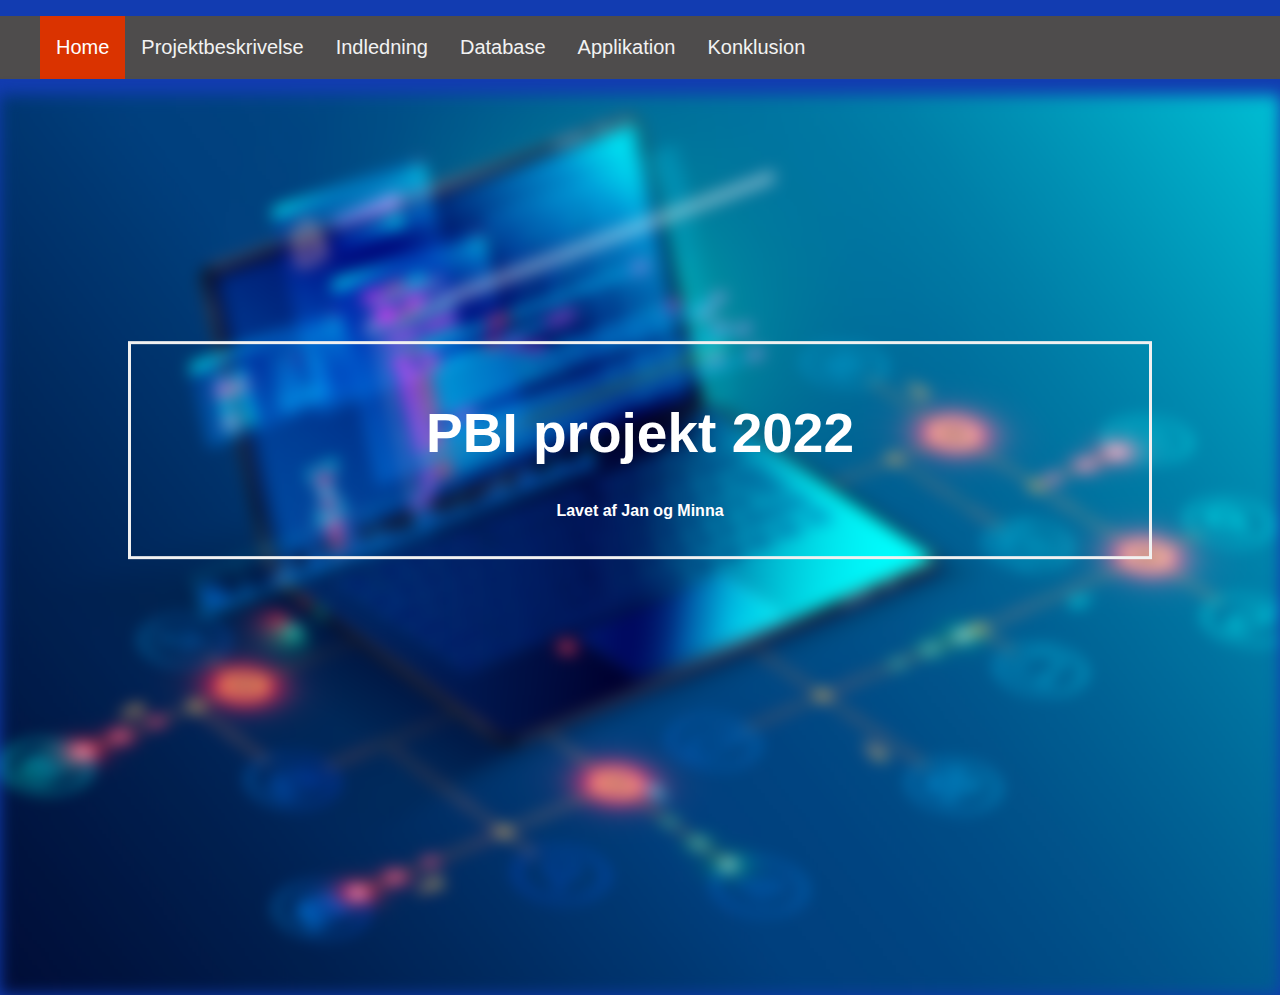
<file: index.html>
<!DOCTYPE html>
<html lang="en">
<head>
    <meta charset="UTF-8">
    <meta http-equiv="X-UA-Compatible" content="IE=edge">
    <meta name="viewport" content="width=device-width, initial-scale=1.0">
    <title>Index</title>
    <link rel="stylesheet" href="stylesheets/stylesheet.css">
    <link rel="stylesheet" href="stylesheets/Index.css">
</head>
        
    
        <body>
        
           
        
        <ul class="topnav">
                <a class="active" href="index.html">Home</a>
                <a href="Projektbeskrivelse.html">Projektbeskrivelse</a>
                <a href="Indledning.html">Indledning</a>
                <a href="Database.html">Database</a>
                <a href="Applikation.html">Applikation</a>
                <a href="Konklusion.html">Konklusion</a>
                </ul> 
        
        
          <div class="bg-image"></div>

          <div class="bg-text">
            <h1 style="font-size:55px">PBI projekt 2022</h1>
            <p>Lavet af Jan og Minna</p>
          </div>
        
        </body>
        </html>
</file>
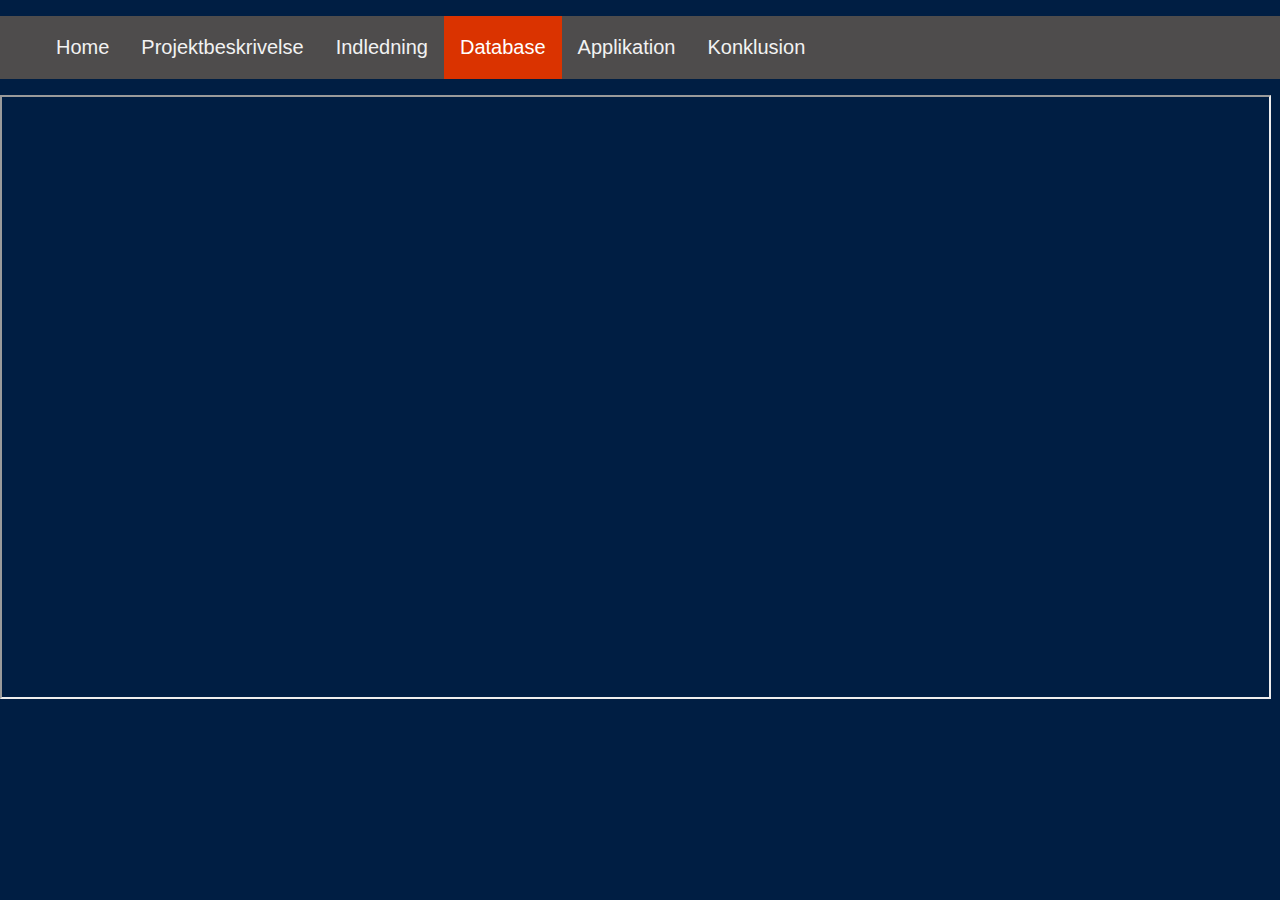
<file: Database.html>
<!doctype html>
<html>
    <head>
        <meta charset='utf-8'/>
        <title>Database</title>
        <link rel="stylesheet" href="stylesheets/stylesheet.css">

    </head>
    <body>
        <ul class="topnav">
            <a href="index.html">Home</a>
            <a href="Projektbeskrivelse.html">Projektbeskrivelse</a>
            <a href="Indledning.html">Indledning</a>
            <a class="active" href="Database.html">Database</a>
            <a href="Applikation.html">Applikation</a>
            <a href="Konklusion.html">Konklusion</a>
            </ul> 
        
            <p> <iframe src="Database.pdf" width="99%" height="600" frameborder="1"></iframe>
    </body>
</html>
</file>
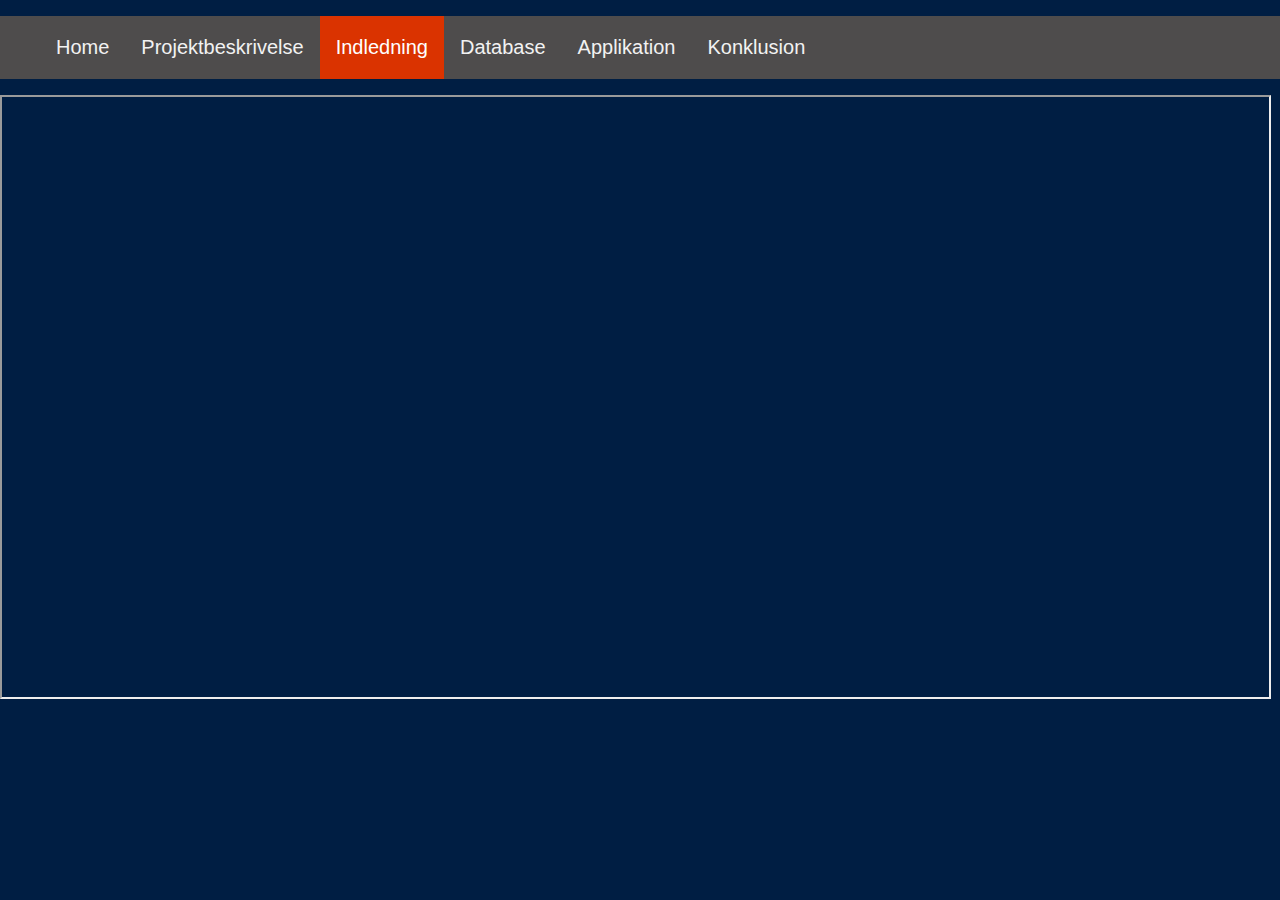
<file: Indledning.html>
<!doctype html>
<html>
    <head>
        <meta charset='utf-8'/>
        <title>Indledning</title>
        <link rel="stylesheet" href="stylesheets/stylesheet.css">  
    </head>
    
     

        <ul class="topnav">
          <a href="index.html">Home</a>
          <a href="Projektbeskrivelse.html">Projektbeskrivelse</a>
          <a class="active" href="Indledning.html">Indledning</a>
          <a href="Database.html">Database</a>
          <a href="Applikation.html">Applikation</a>
          <a href="Konklusion.html">Konklusion</a>
          </ul> 
    
          <p> <iframe src="Indledning.pdf" width="99%" height="600" frameborder="1"></iframe>
          </p>
    </body>
</html>
</file>
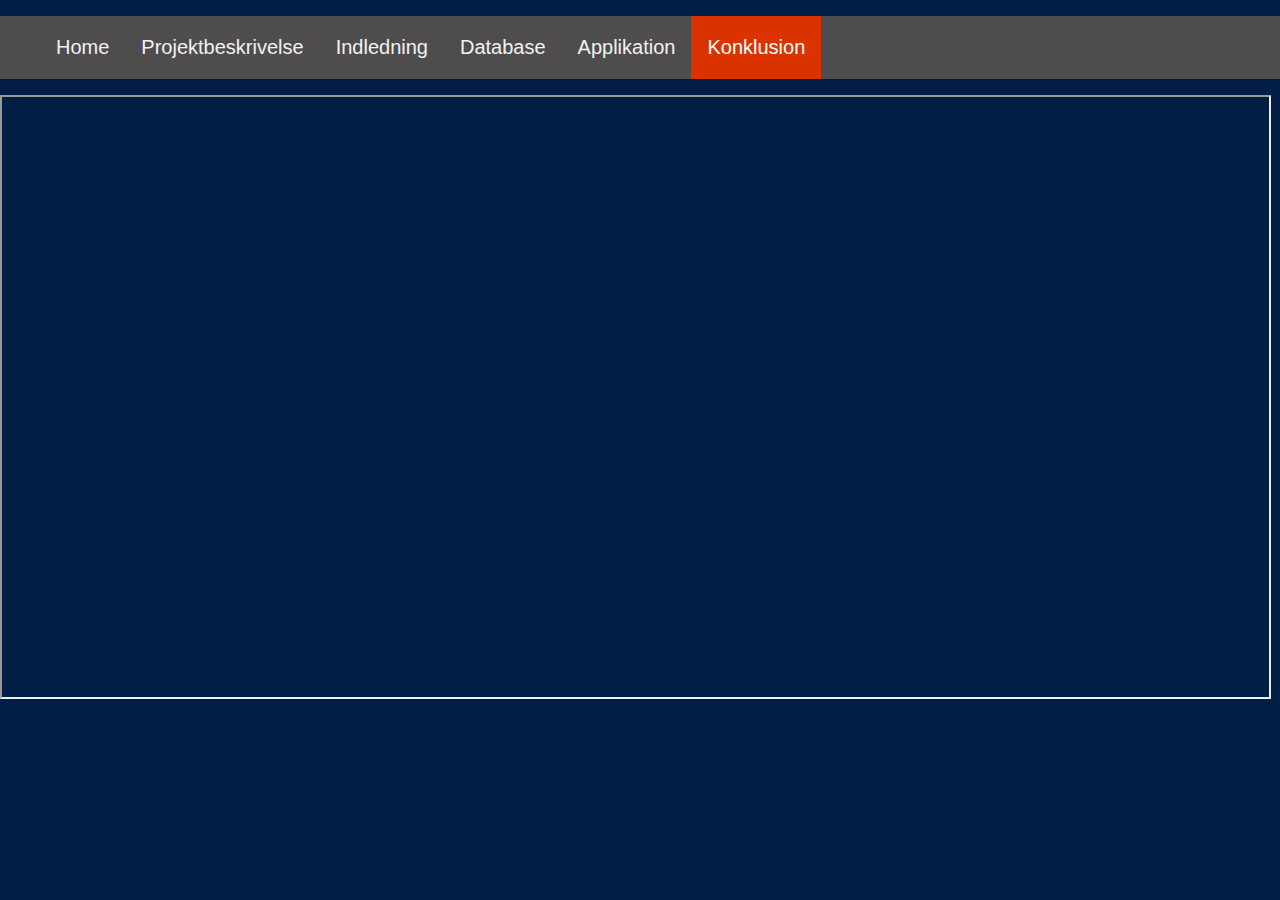
<file: Konklusion.html>
<!doctype html>
<html>
    <head>
        <title>Konklusion</title>
        <meta charset="UTF-8">
        <meta name="viewport" content="width=device-width, initial-scale=1.0">
        <link rel="stylesheet" href="stylesheets/stylesheet.css">
    </head>
    <body id='bod'>

        <ul class="topnav">
            <a href="index.html">Home</a>
            <a href="Projektbeskrivelse.html">Projektbeskrivelse</a>
            <a href="Indledning.html">Indledning</a>
            <a href="Database.html">Database</a>
            <a href="Applikation.html">Applikation</a>
            <a class="active" href="Konklusion.html">Konklusion</a>
            </ul> 
  
            <p> <iframe src="Konklusion.pdf" width="99%" height="600" frameborder="1"></iframe>
    </body>
</html>
</file>
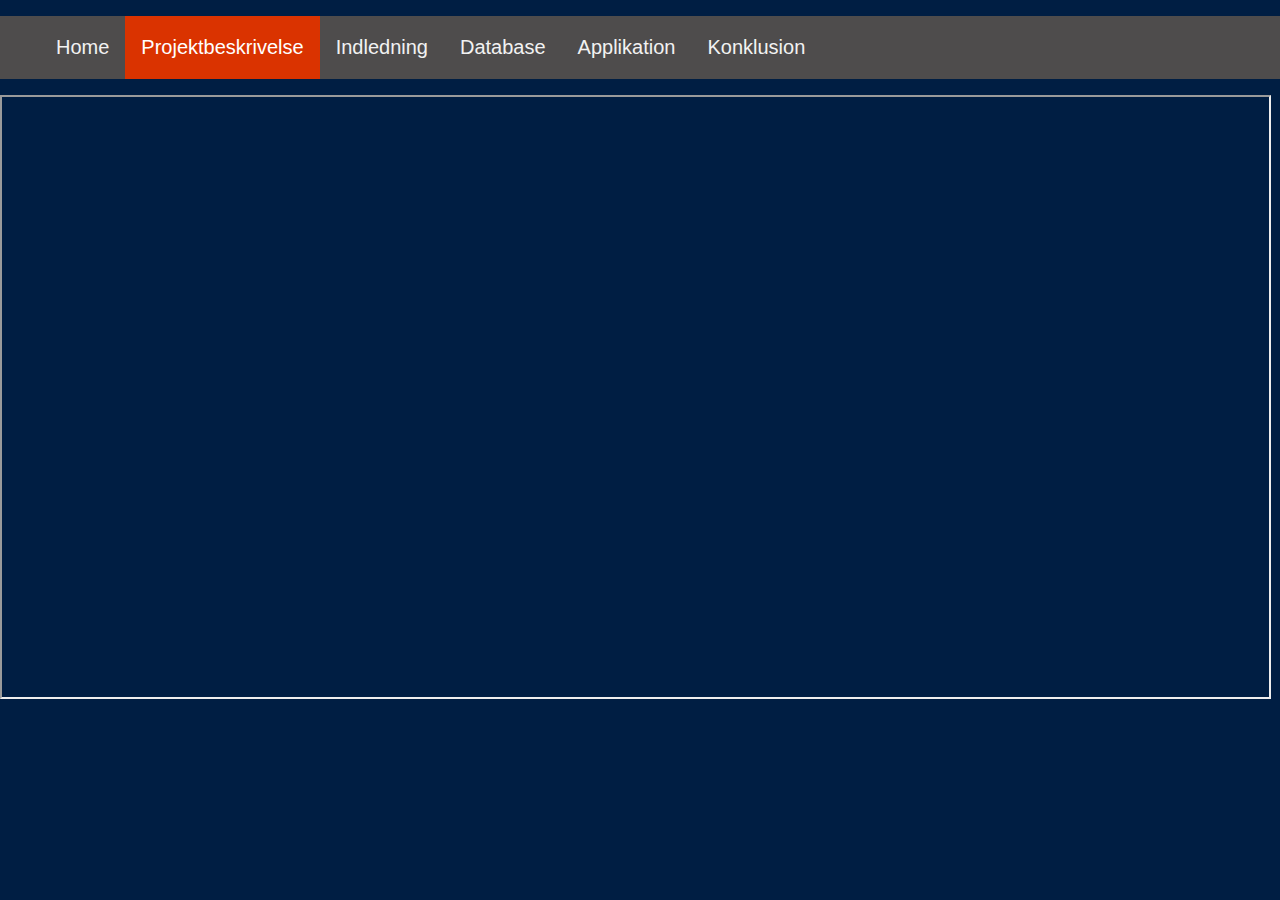
<file: Projektbeskrivelse.html>
<!doctype html>
<html>
    <head>
        <title>Projektbeskrivelse</title>
        <meta charset="UTF-8">
        <meta name="viewport" content="width=device-width, initial-scale=1.0">
        <link href="stylesheets/stylesheet.css" rel="stylesheet"/>
    </head>
    <body id='bod'>

        <ul class="topnav">
            <a href="index.html">Home</a>
            <a class="active" href="Projektbeskrivelse.html">Projektbeskrivelse</a>
            <a href="Indledning.html">Indledning</a>
            <a href="Database.html">Database</a>
            <a href="Applikation.html">Applikation</a>
            <a href="Konklusion.html">Konklusion</a>
            </ul> 
  
            <p> <iframe src="PBI_Projektbeskrivelse.pdf" width="99%" height="600" frameborder="1"></iframe>
    </body>
</html>
</file>
<file: stylesheets/stylesheet.css>
body {
    margin: 0;
    font-family: Arial, Helvetica, sans-serif;
    background-color: #001E43;
    color: white
  }

  
  .topnav {
    overflow: hidden;
    background-color: rgb(78, 76, 76);
  }
  
  .topnav a {
    float: left;
    color: #f2f2f2;
    text-align: center;
    padding: 20px 16px;
    text-decoration: none;
    font-size: 20px;
  }
  
  .topnav a:hover {
    background-color: #ddd;
    color: black;
  }
  
  .topnav a.active {
    background-color: #da3300;
    color: white;
  }
</file>
<file: stylesheets/Index.css>
body, html {
    height: 100%;
    margin: 0;
    background-color: rgb(18, 60, 177);
}
  
  * {
    box-sizing: border-box;
}
  
.bg-image {
    background-image: url("../images/App.jpg");
    filter: blur(8px);
    height: 100%; 
    background-position: center;
    background-repeat: no-repeat;
    background-size: cover;
}
  
  
.bg-text {
     
    color: white;
    font-weight: bold;
    border: 3px solid #f1f1f1;
    position: absolute;
    top: 50%;
    left: 50%;
    transform: translate(-50%, -50%);
    
    width: 80%;
    padding: 20px;
    text-align: center;
 }
</file>
